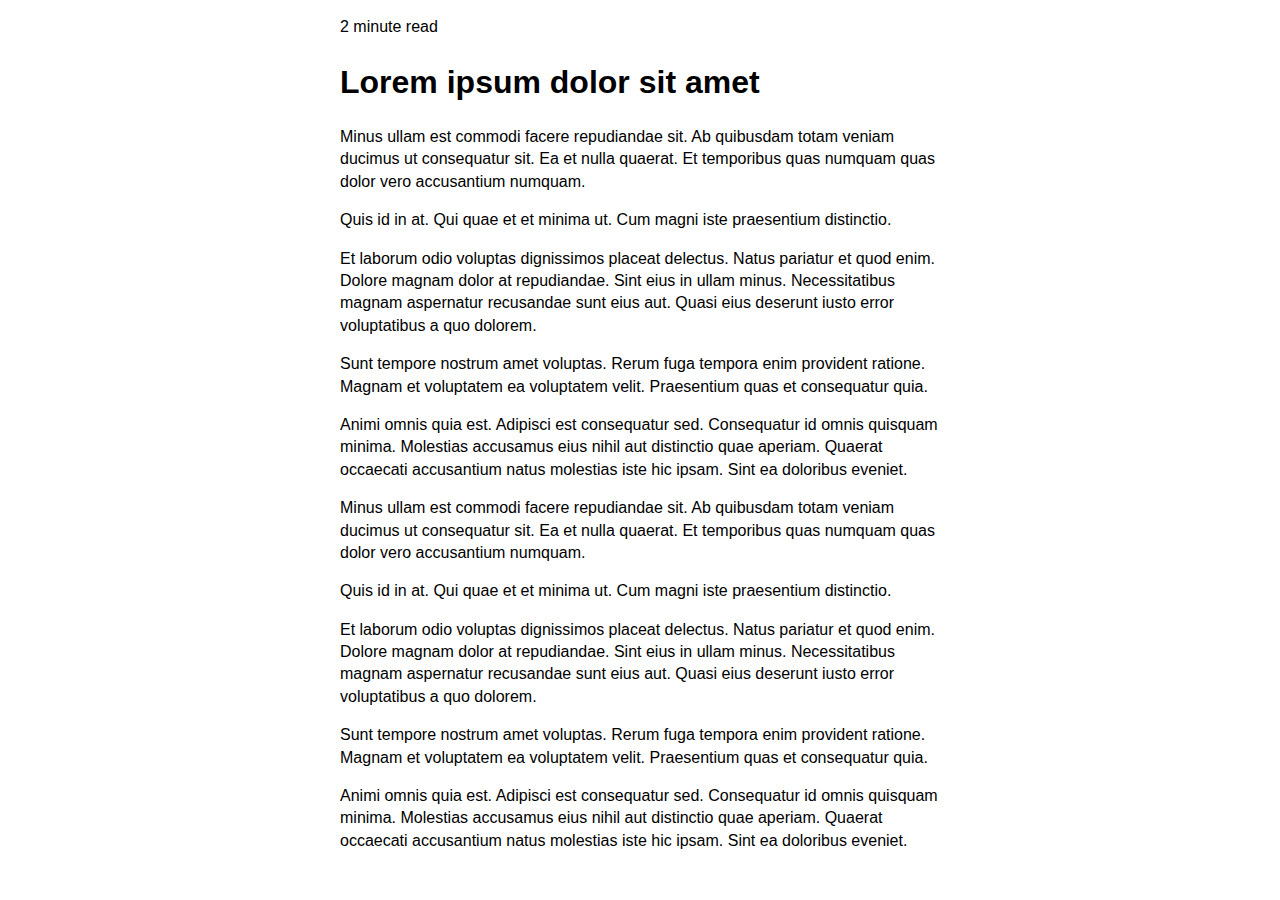
<file: assets/libs/index.html>
<!DOCTYPE html>
<html lang="en">
  <head>
    <meta charset="UTF-8" />
    <meta name="viewport" content="width=device-width, initial-scale=1" />
    <title>
      Calculate the estimated reading time of an article with JavaScript
    </title>
    <link rel="stylesheet" href="style.css" />
  </head>
  <body>
    <p><span id="time"></span> minute read</p>
    <article id="article">
      <h1>Lorem ipsum dolor sit amet</h1>
      <p>
        Minus ullam est commodi facere repudiandae sit. Ab quibusdam totam
        veniam ducimus ut consequatur sit. Ea et nulla quaerat. Et temporibus
        quas numquam quas dolor vero accusantium numquam.
      </p>
      <p>
        Quis id in at. Qui quae et et minima ut. Cum magni iste praesentium
        distinctio.
      </p>
      <p>
        Et laborum odio voluptas dignissimos placeat delectus. Natus pariatur et
        quod enim. Dolore magnam dolor at repudiandae. Sint eius in ullam minus.
        Necessitatibus magnam aspernatur recusandae sunt eius aut. Quasi eius
        deserunt iusto error voluptatibus a quo dolorem.
      </p>
      <p>
        Sunt tempore nostrum amet voluptas. Rerum fuga tempora enim provident
        ratione. Magnam et voluptatem ea voluptatem velit. Praesentium quas et
        consequatur quia.
      </p>
      <p>
        Animi omnis quia est. Adipisci est consequatur sed. Consequatur id omnis
        quisquam minima. Molestias accusamus eius nihil aut distinctio quae
        aperiam. Quaerat occaecati accusantium natus molestias iste hic ipsam.
        Sint ea doloribus eveniet.
      </p>
      <p>
        Minus ullam est commodi facere repudiandae sit. Ab quibusdam totam
        veniam ducimus ut consequatur sit. Ea et nulla quaerat. Et temporibus
        quas numquam quas dolor vero accusantium numquam.
      </p>
      <p>
        Quis id in at. Qui quae et et minima ut. Cum magni iste praesentium
        distinctio.
      </p>
      <p>
        Et laborum odio voluptas dignissimos placeat delectus. Natus pariatur et
        quod enim. Dolore magnam dolor at repudiandae. Sint eius in ullam minus.
        Necessitatibus magnam aspernatur recusandae sunt eius aut. Quasi eius
        deserunt iusto error voluptatibus a quo dolorem.
      </p>
      <p>
        Sunt tempore nostrum amet voluptas. Rerum fuga tempora enim provident
        ratione. Magnam et voluptatem ea voluptatem velit. Praesentium quas et
        consequatur quia.
      </p>
      <p>
        Animi omnis quia est. Adipisci est consequatur sed. Consequatur id omnis
        quisquam minima. Molestias accusamus eius nihil aut distinctio quae
        aperiam. Quaerat occaecati accusantium natus molestias iste hic ipsam.
        Sint ea doloribus eveniet.
      </p>
    </article>
    <script src="script.js"></script>
  </body>
</html>
</file>
<file: assets/libs/style.css>
body {
  font-family: -apple-system, BlinkMacSystemFont, "Segoe UI", Roboto, Oxygen,
    Ubuntu, Cantarell, "Open Sans", "Helvetica Neue", sans-serif;
  max-width: 600px;
  margin: auto;
  line-height: 1.4;
}
</file>
